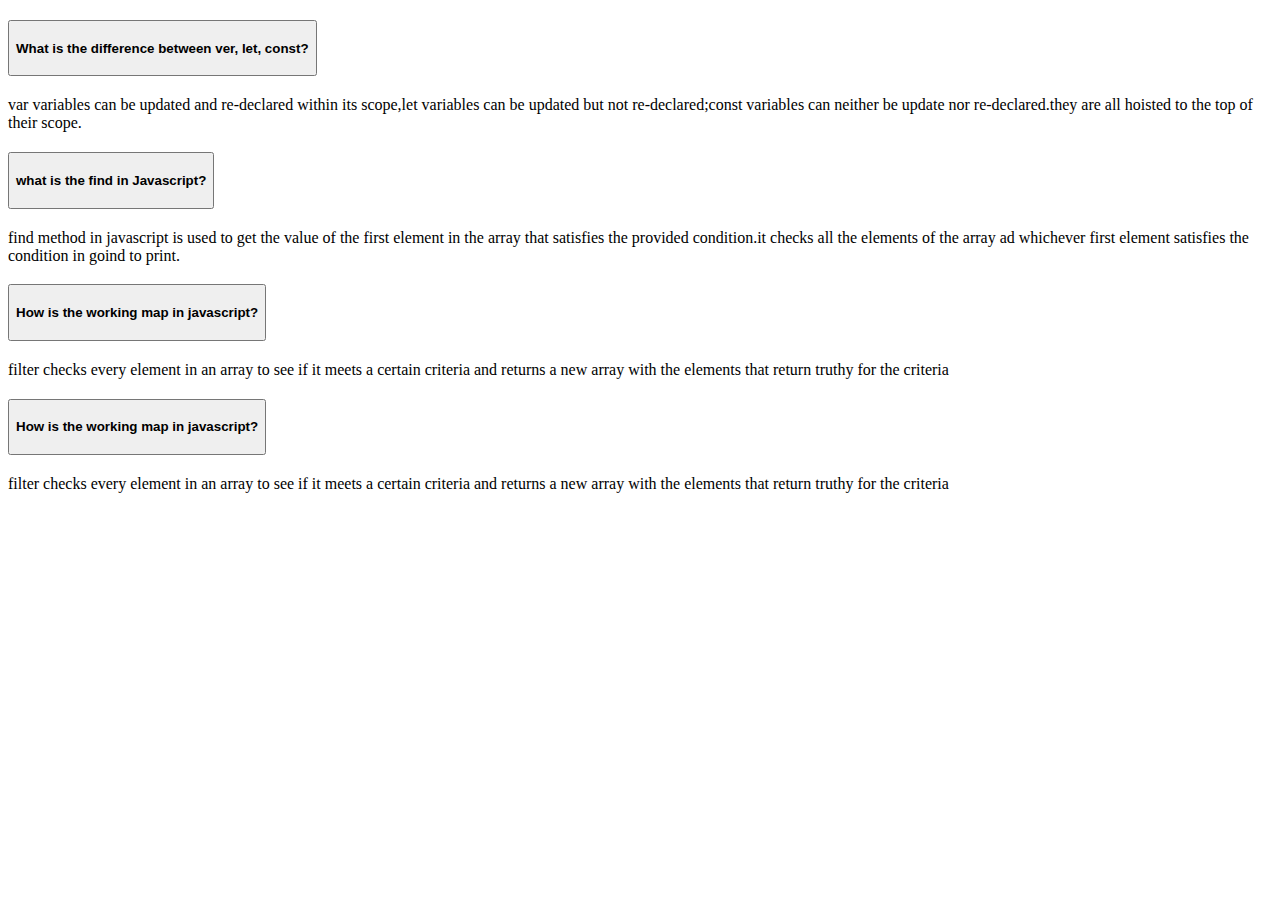
<file: blog.html>
<!DOCTYPE html>
<html lang="en">
  <head>
    <meta charset="utf-8" />
    <meta name="viewport" content="width=device-width, initial-scale=1" />
    <title>Blog</title>
    <link
      href="https://cdn.jsdelivr.net/npm/bootstrap@5.3.0-alpha1/dist/css/bootstrap.min.css"
      rel="stylesheet"
      integrity="sha384-GLhlTQ8iRABdZLl6O3oVMWSktQOp6b7In1Zl3/Jr59b6EGGoI1aFkw7cmDA6j6gD"
      crossorigin="anonymous"
    />
  </head>
  <body>
    <div class="container mt-5">
      <div class="row justify-content-center">
        <div class="col-md-7">
          <div class="accordion" id="accordionExample">
            <div class="accordion-item">
              <h2 class="accordion-header" id="headingOne">
                <button
                  class="accordion-button"
                  type="button"
                  data-bs-toggle="collapse"
                  data-bs-target="#collapseOne"
                  aria-expanded="true"
                  aria-controls="collapseOne"
                >
                  <h4 class="text-center">
                    What is the difference between ver, let, const?
                  </h4>
                </button>
              </h2>
              <div
                id="collapseOne"
                class="accordion-collapse collapse show"
                aria-labelledby="headingOne"
                data-bs-parent="#accordionExample"
              >
                <div class="accordion-body">
                  <p>
                    var variables can be updated and re-declared within its
                    scope,let variables can be updated but not re-declared;const
                    variables can neither be update nor re-declared.they are all
                    hoisted to the top of their scope.
                  </p>
                </div>
              </div>
            </div>
            <div class="accordion-item">
              <h2 class="accordion-header" id="headingTwo">
                <button
                  class="accordion-button collapsed"
                  type="button"
                  data-bs-toggle="collapse"
                  data-bs-target="#collapseTwo"
                  aria-expanded="false"
                  aria-controls="collapseTwo"
                >
                  <h4>what is the find in Javascript?</h4>
                </button>
              </h2>
              <div
                id="collapseTwo"
                class="accordion-collapse collapse"
                aria-labelledby="headingTwo"
                data-bs-parent="#accordionExample"
              >
                <div class="accordion-body">
                  <p>
                    find method in javascript is used to get the value of the
                    first element in the array that satisfies the provided
                    condition.it checks all the elements of the array ad
                    whichever first element satisfies the condition in goind to
                    print.
                  </p>
                </div>
              </div>
            </div>
            <div class="accordion-item">
              <h2 class="accordion-header" id="headingThree">
                <button
                  class="accordion-button collapsed"
                  type="button"
                  data-bs-toggle="collapse"
                  data-bs-target="#collapseThree"
                  aria-expanded="false"
                  aria-controls="collapseThree"
                >
                  <h4>How is the working map in javascript?</h4>
                </button>
              </h2>
              <div
                id="collapseThree"
                class="accordion-collapse collapse"
                aria-labelledby="headingThree"
                data-bs-parent="#accordionExample"
              >
                <div class="accordion-body">
                  <p>
                    filter checks every element in an array to see if it meets a
                    certain criteria and returns a new array with the elements
                    that return truthy for the criteria
                  </p>
                </div>
              </div>
            </div>
            <div class="accordion-item">
              <h2 class="accordion-header" id="headingFour">
                <button
                  class="accordion-button collapsed"
                  type="button"
                  data-bs-toggle="collapse"
                  data-bs-target="#collapseFour"
                  aria-expanded="false"
                  aria-controls="collapseThree"
                >
                  <h4>How is the working map in javascript?</h4>
                </button>
              </h2>
              <div
                id="collapseFour"
                class="accordion-collapse collapse"
                aria-labelledby="headingFour"
                data-bs-parent="#accordionExample"
              >
                <div class="accordion-body">
                  <p>
                    filter checks every element in an array to see if it meets a
                    certain criteria and returns a new array with the elements
                    that return truthy for the criteria
                  </p>
                </div>
              </div>
            </div>
          </div>
        </div>
      </div>
    </div>

    <script
      src="https://cdn.jsdelivr.net/npm/bootstrap@5.3.0-alpha1/dist/js/bootstrap.bundle.min.js"
      integrity="sha384-w76AqPfDkMBDXo30jS1Sgez6pr3x5MlQ1ZAGC+nuZB+EYdgRZgiwxhTBTkF7CXvN"
      crossorigin="anonymous"
    ></script>
  </body>
</html>
</file>
